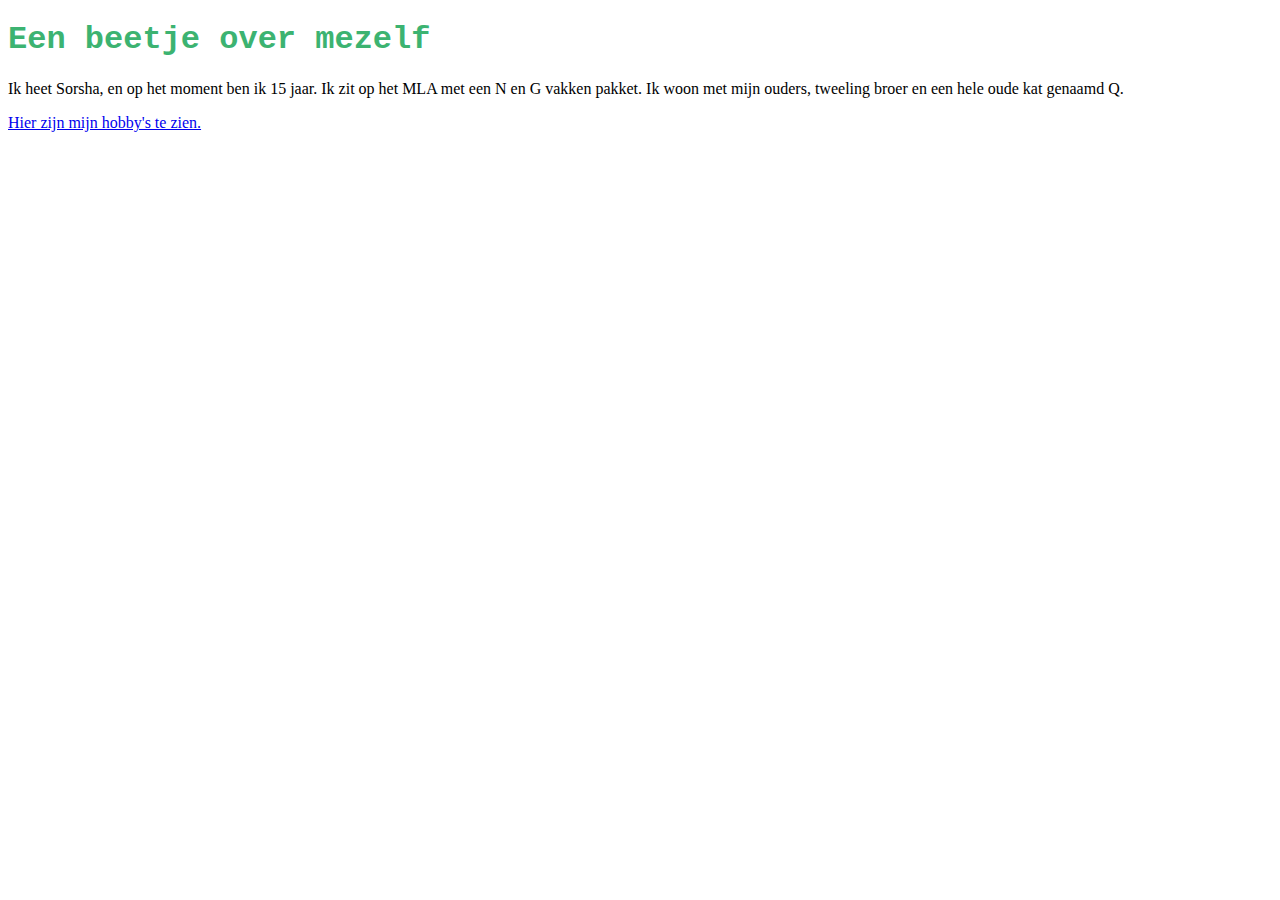
<file: index.html>
<!DOCTYPE html>
<html>

<head>
<meta charset="UTF-8">
    <link rel="stylesheet" type="text/css" href="styles.css">
<title>Dit ben ik!</title>
</head>

<body>

<h1>Een beetje over mezelf</h1>
    <p>Ik heet Sorsha, en op het moment ben ik 15 jaar. Ik zit op het MLA met een N en G vakken pakket. Ik woon met mijn ouders, tweeling broer en een hele oude kat genaamd Q.</p>
    
    <a href='hobbys.html'>Hier zijn mijn hobby's te zien.</a>
</body>
</html>
</file>
<file: styles.css>
h1 {
    color: MediumSeaGreen;
    font-family: courier;
}
h3 { 
    color: LightGreen;
    font-family: courier;
}
</file>
